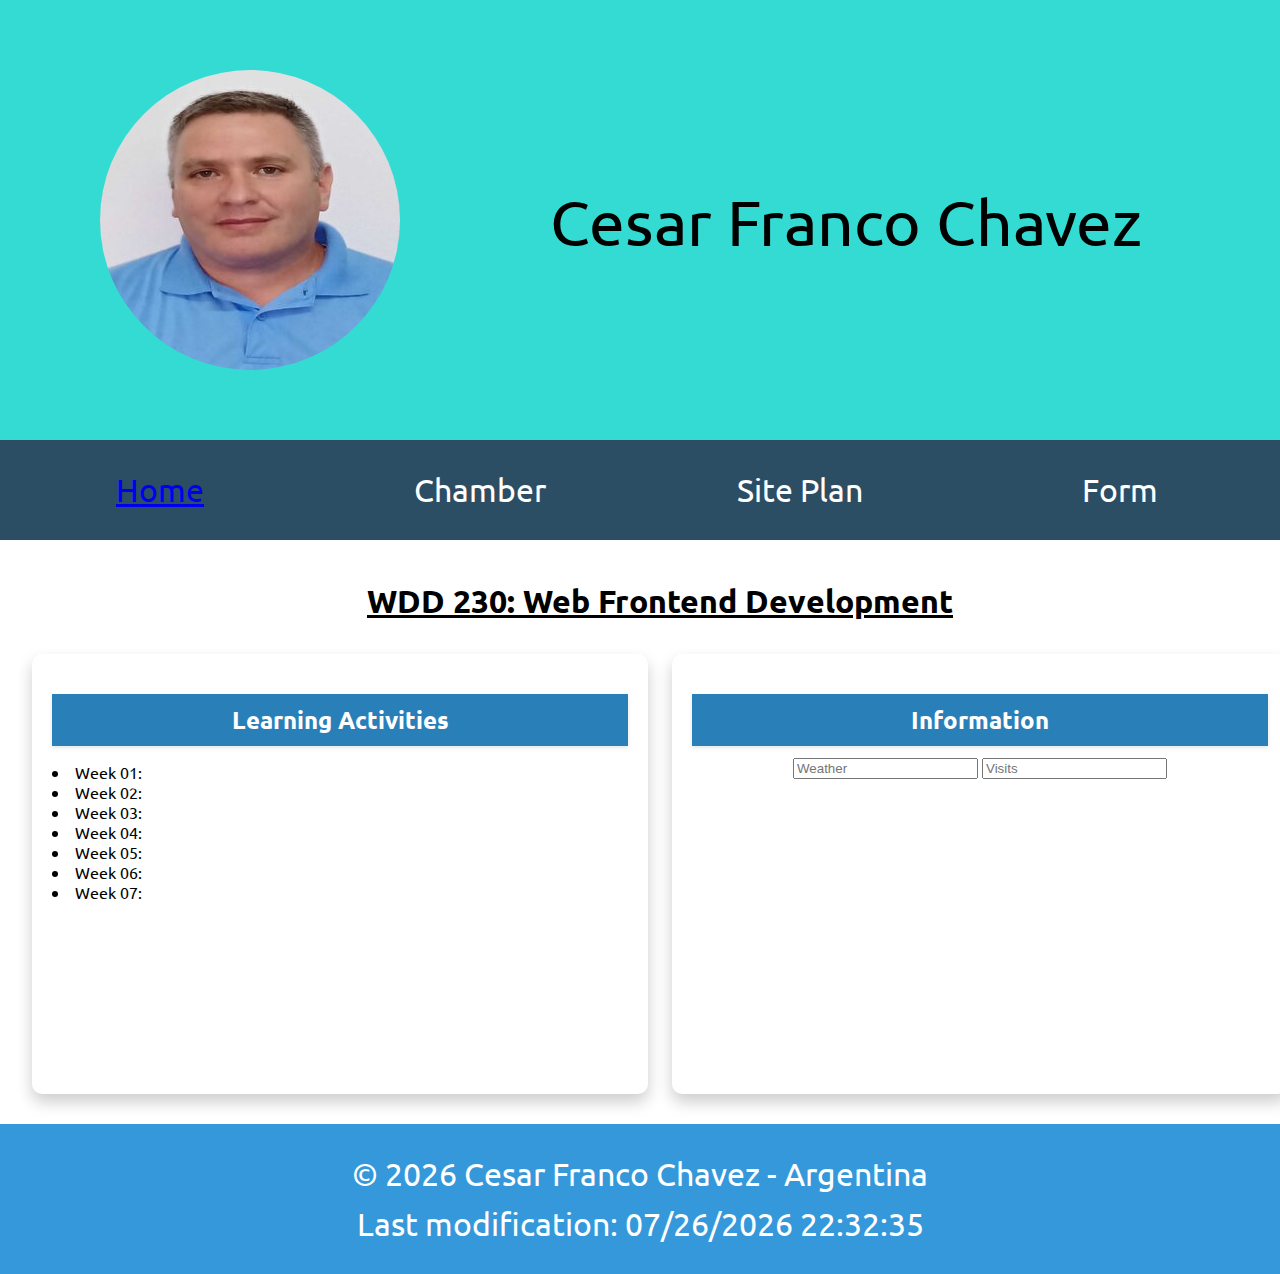
<file: index.html>
<!DOCTYPE html>
<html lang="en">
<head>
    <meta charset="UTF-8">
    <meta name="viewport" content="width=device-width, initial-scale=1.0">
    <link rel="icon" href="favicon.ico">
    <title>Cesar Franco Chavez - WDD230 - Web Frontend Development</title>
    <meta name="description" content="WDD230 - Web Frontend Development - Cesar Franco Chavez - course assignment portal"> 
    <meta name="author" content="Cesar Franco Chavez">
    <link rel="stylesheet" href="styles/larger.css">
    <link rel="stylesheet" href="styles/base.css">
    <link rel="preconnect" href="https://fonts.googleapis.com">
    <link rel="preconnect" href="https://fonts.gstatic.com" crossorigin>
    <link href="https://fonts.googleapis.com/css2?family=Ubuntu:wght@300;400&display=swap" rel="stylesheet">
    <meta property="og:title" content="Cesar Franco Chavez - WDD230 - Web Frontend Development">
    <meta property="og:type" content="website" />
    <meta property="og:image" content="https://cfrancochavez.github.io/wdd230/dique-mal-paso.jpg">
    <meta property="og:url" content="https://cfrancochavez.github.io/wdd230/index.html">
</head>
<body>
    <header>
        <img class="profile" src="images/profile-picture.jpg" alt="Profile-picture">
        <span class="name">Cesar Franco Chavez</span>
    </header>
    <nav>
        <ul>
            <li class="nav"><a href="index.html">Home</a></li>
            <li class="nav"><a href="chamber.html"></a>Chamber</li>
            <li class="nav"><a href="site-plan.html"></a>Site Plan</li>
            <li class="nav"><a href="form.html"></a>Form</li>
        </ul>
    </nav>
    <main>
        <h1>WDD 230: Web Frontend Development</h1>
        <div id="card-container">
        <section class="card">
            <h2>Learning Activities</h2>
            <ul>
                <li><a href=""></a>Week 01:</li>
                <li><a href=""></a>Week 02:</li>
                <li><a href=""></a>Week 03:</li>
                <li><a href=""></a>Week 04:</li>
                <li><a href=""></a>Week 05:</li>
                <li><a href=""></a>Week 06:</li>
                <li><a href=""></a>Week 07:</li>
            </ul>
        </section>
        <section class="card">
            <h2>Information</h2>
            <input type="text" placeholder="Weather">
            <input type="text" placeholder="Visits">

        </section>
    </div>
    </main>
    <footer>  
        <p id="year-placeholder">© year  Cesar Franco Chavez - Argentina</p>
        <p id="lastModified">Last modification: </p>
    </footer>
    <script src="scripts/getDates.js"></script>
</body>
</html>
</file>
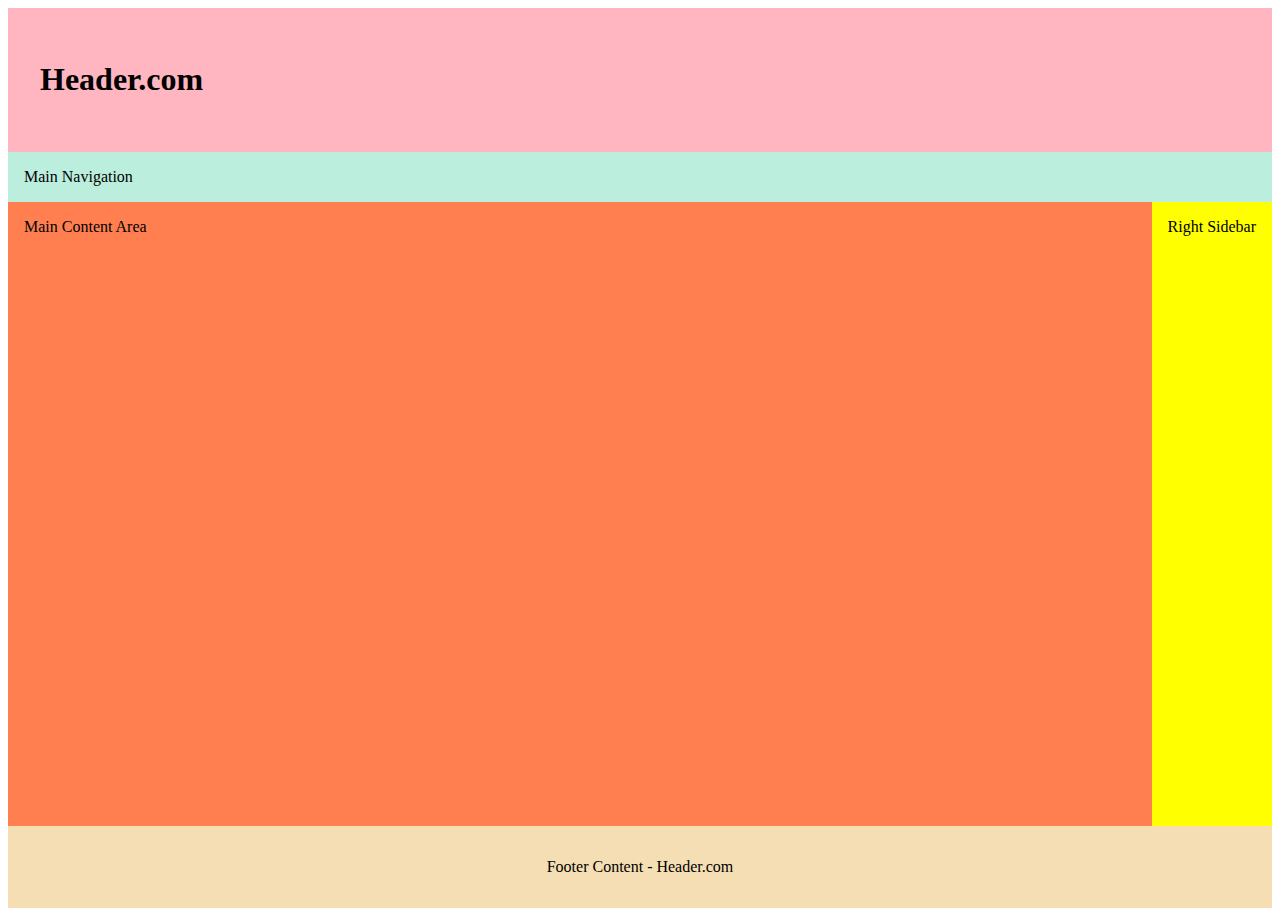
<file: week01/holygrail.html>
<!DOCTYPE html>
<html lang="en">
<head>
    <meta charset="UTF-8">
    <meta name="viewport" content="width=device-width, initial-scale=1.0">
    <link  rel="stylesheet" href="styles/holygrail.css">
    <title>Document</title>
</head>
<body>
    <header>
        <h1 contenteditable>Header.com</h1>
    </header>
    <nav>Main Navigation</nav>
    <main contenteditable>Main Content Area</main>
    <aside contenteditable>Right Sidebar</aside>
    <footer contenteditable>Footer Content - Header.com</footer>
</body>
</html>
</file>
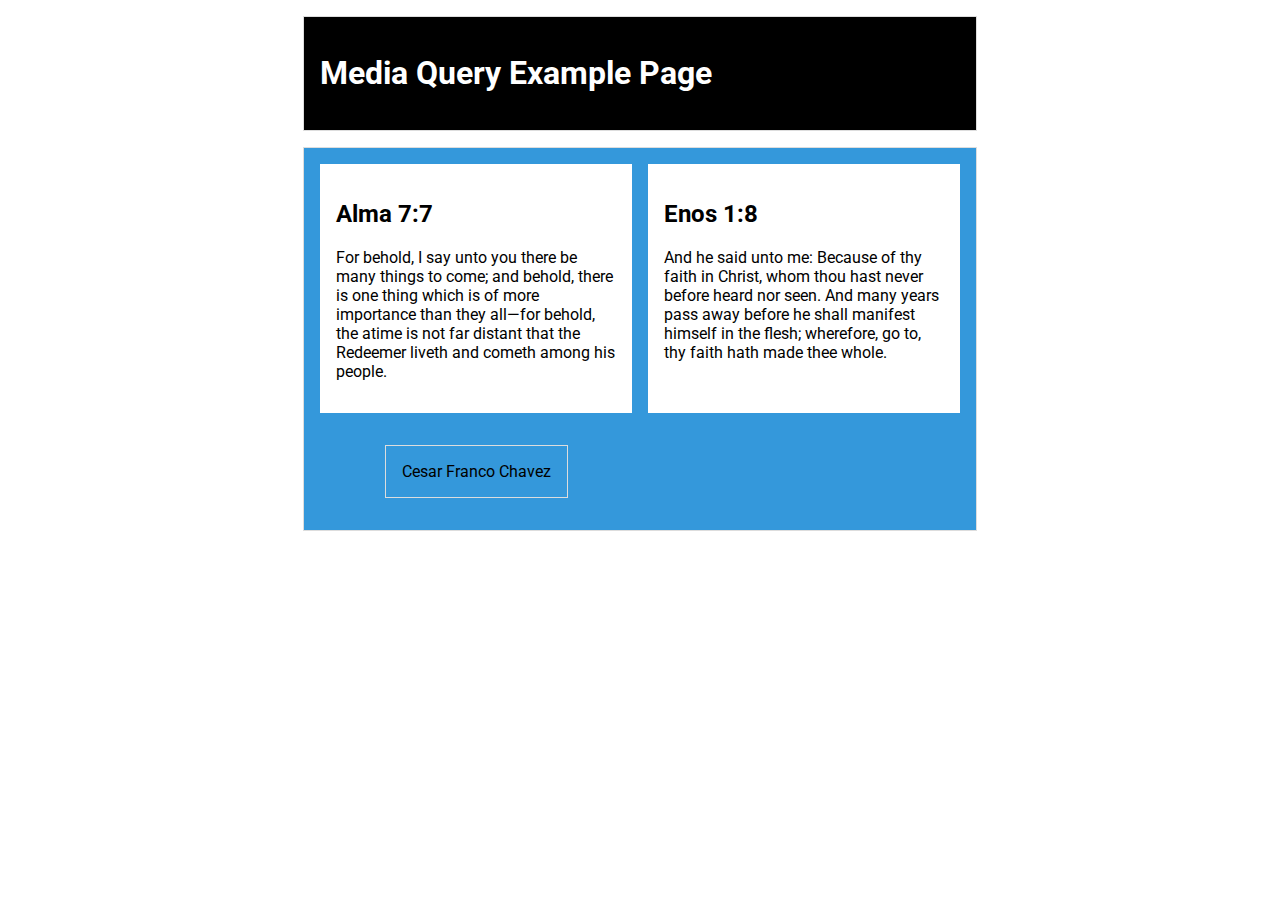
<file: week01/media-query.html>
<!DOCTYPE html>
<html lang="en">
<head>
    <meta charset="UTF-8">
    <meta name="viewport" content="width=device-width, initial-scale=1.0">
    <title>WDD 230 - Media Query Example</title>
    <meta name="description" content="Media query learning activity example page."> 
    <meta name="author" content="Cesar Franco Chavez">
    <link rel="preconnect" href="https://fonts.googleapis.com">
    <link rel="preconnect" href="https://fonts.gstatic.com" crossorigin>
    <link href="https://fonts.googleapis.com/css2?family=Roboto&display=swap" rel="stylesheet">
    <link rel="stylesheet" href="styles/media-query.css">
    <link rel="stylesheet" href="styles/media-query-large.css">
</head>
<body>
    <header>
        <h1>Media Query Example Page</h1>
    </header>
    <main>
        <section>
            <h2>Alma 7:7</h2>
            <p>For behold, I say unto you there be many things to come; and behold, there is one thing which is of more importance than they all—for behold, the atime is not far distant that the Redeemer liveth and cometh among his people.</p>
        </section>
        <section>
            <h2>Enos 1:8</h2>
            <p>And he said unto me: Because of thy faith in Christ, whom thou hast never before heard nor seen. And many years pass away before he shall manifest himself in the flesh; wherefore, go to, thy faith hath made thee whole.</p>
        </section>
        <footer>
            Cesar Franco Chavez
        </footer>
    </main>
</body>
</html>
</file>
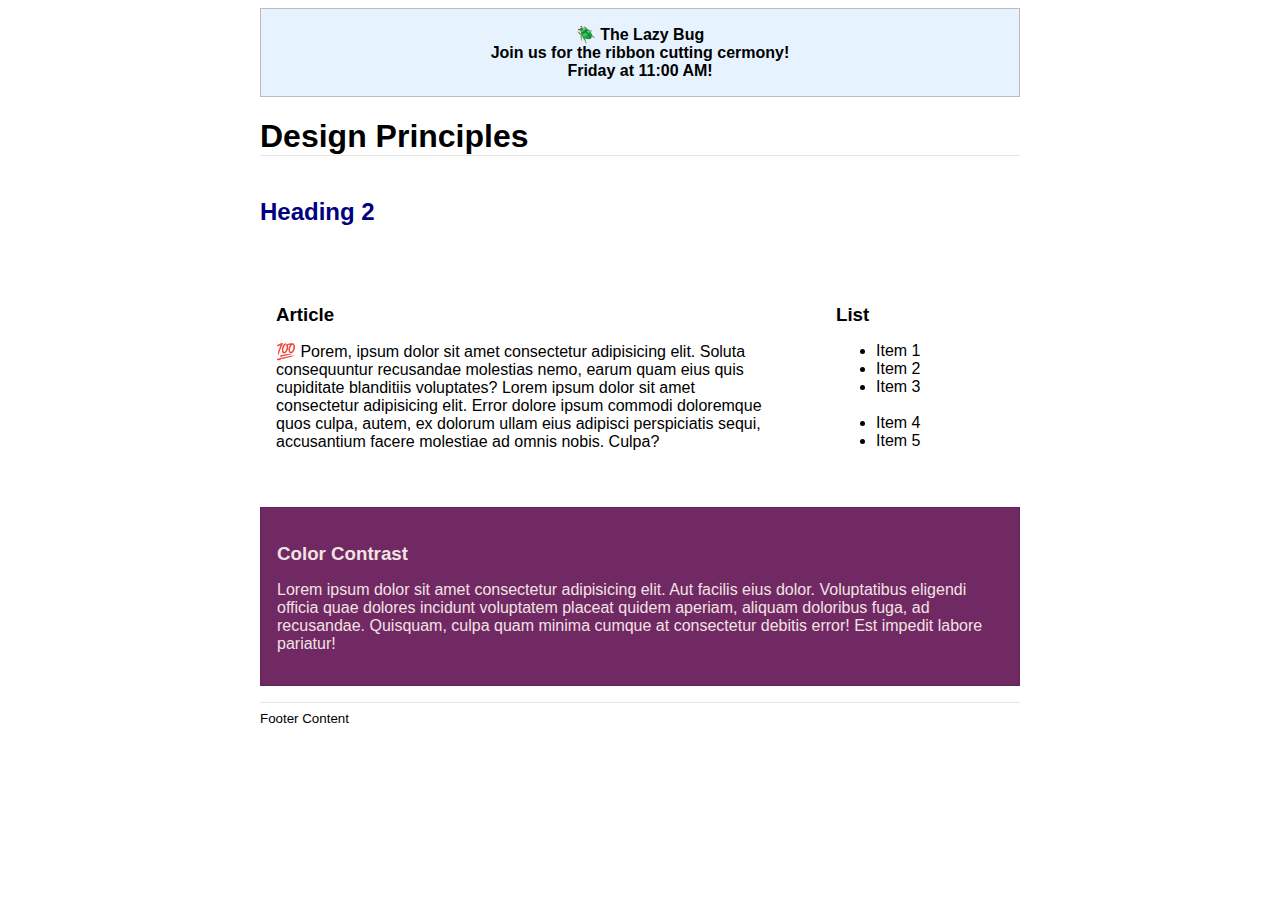
<file: week02/design.html>
<!DOCTYPE html>
<html lang="en">
<head>
    <meta charset="UTF-8">
    <meta name="viewport" content="width=device-width, initial-scale=1.0">
    <link rel="stylesheet" href="styles/design.css">
    <title>Document</title>
</head>
<body>
    <header>
        <div class="banner" behavior="alternate" direction="right">🪲 The Lazy Bug<br>Join us for the ribbon cutting cermony!<br>Friday at 11:00 AM!</div>
        <h1>Design Principles</h1>
    </header>
    <main>
        <h2>Heading 2</h2>
        <section>
            <h3>Article</h3>
            <article>
                <p>💯 Porem, ipsum dolor sit amet consectetur adipisicing elit. Soluta consequuntur recusandae molestias nemo, earum quam eius quis cupiditate blanditiis voluptates? Lorem ipsum dolor sit amet consectetur adipisicing elit. Error dolore ipsum commodi doloremque quos culpa, autem, ex dolorum ullam eius adipisci perspiciatis sequi, accusantium facere molestiae ad omnis nobis. Culpa?</p>
            </article>
        </section>
        <section>
            <h3>List</h3>
            <ul>
                <li>Item 1</li>
                <li>Item 2</li>
                <li>Item 3<br><br></li>
                <li>Item 4</li>
                <li>Item 5</li>
            </ul>
        </section>
        <div class="callout">
            <h3>Color Contrast</h3>
            <p>Lorem ipsum dolor sit amet consectetur adipisicing elit. Aut facilis eius dolor. Voluptatibus eligendi officia quae dolores incidunt voluptatem placeat quidem aperiam, aliquam doloribus fuga, ad recusandae. Quisquam, culpa quam minima cumque at consectetur debitis error! Est impedit labore pariatur!</p>
        </div>
    </main>
    <footer>
        Footer Content
    </footer>
    
</body>
</html>
</file>
<file: styles/larger.css>
body {
    margin: 0;
    font-family: 'Ubuntu', sans-serif;
  }
  
  header {
    display: grid;
    grid-template-columns: auto 1fr;
    align-items: center;
    justify-content: space-between;
    background-color: #34dbd3;
    padding: 20px;
  }
  
  header .profile {
    max-width: 100%;
    border-radius: 50%;
    padding: 50px;
    margin-left: 30px;
  }
  
  header .name {
    font-size: 4rem;
    padding: 50px;
    margin-left: 50px;
  }
  nav ul {
    list-style: none;
    padding: 0;
    margin: 0;
    display: flex;
    justify-content: space-between;
    background-color: #2c4e64;
  }

  nav li {
    flex: 1;
  }
  
  li.nav {
    display: block;
    text-align: center;
    padding: 30px;
    color: white;
    text-decoration: none;
    font-size: 2em;
  }
  
  main {
    background-color: #ffffff;
    text-align: center;
    padding: 20px;
    display: block;
    width: 100%;
  }
    
  
  
  main h1 {
    text-decoration: underline;
    width: 100%;
  } 

  #card-container {
    display: flex;
    justify-content: space-around; 
    flex-wrap: wrap; 
  }
  
  .card {
    
    width: 45%;
    margin: 10px;
    background-color: #ffffff;
    padding: 20px;
    box-shadow: 0 8px 16px rgba(0, 0, 0, 0.2);
    height: 400px;
    border-radius: 10px;
    
  }
  
  .card h2 {
    background-color: #2980b9;
    color: white;
    padding: 10px;
    margin-bottom: 10px;
    box-shadow: 0 2px 4px rgba(0, 0, 0, 0.1);
    
  }

  .card ul {
    padding: 0;
    list-style-position: inside;
    text-align: left;
  }
  
  footer {
    background-color: #3498db;
    color: white;
    text-align: center;
    padding: 20px;
  }
  
  footer p {
    margin: 10px 0;
    font-size: 2rem;
  }
</file>
<file: styles/base.css>
@media (max-width: 767px) {
    header {
      grid-template-columns: 1fr; /* Cambia a una sola columna en pantallas pequeñas */
      text-align: center;
    }
  
    header .profile,
    header .name {
      margin: 0; /* Elimina los márgenes izquierdos en pantallas pequeñas */
      padding: 10px; /* Ajusta el espaciado en pantallas pequeñas */
    }
  
    header .profile {
        order: 1;
        margin: auto;
    }

    header .name {
        order: 2;
    }

    main h1 {
        font-size: 2rem;
    }
    nav ul {
      flex-direction: column; 
      align-items: center; 
    }
  
    li.nav {
      padding: 20px; 
      font-size: 1.5em; 
    }
  
    main {
      padding: 10px; 
    }
  
    #card-container {
      flex-direction: column; 
    }
  
    .card {
      width: 100%; 
    }
  
    .card h2 {
      font-size: 1.8em; 
    }
  
    .card ul {
      text-align: left; 
    }
  
    footer p {
      font-size: 1.5rem; 
    }
  }
</file>
<file: week01/styles/holygrail.css>
* {
    box-sizing: border-box;
}

body {
    display: grid;
    height: 100vh;
    grid-template-columns: 1fr auto;
    grid-template-rows: auto auto 1fr auto;
  }
  
  header {
    background: lightpink;
    padding: 2rem;
    grid-column: 1 / 3;
  }
  
  nav {
    grid-column: 1/3;
    background-color: #bed;
    padding: 1rem;
  }
  
  main {
    background: coral;
    height: 100%;
    padding: 1rem;
  }
  
  aside {
    background: yellow;
    grid-column: 2 / 3;
    padding: 1rem;
  }
  
  footer {
    background: wheat;
    padding: 2rem;
    text-align: center;
    grid-column: 1 / 3;
  }
</file>
<file: week01/styles/media-query.css>
/* Import Google Font - Roboto */
@import url('https://fonts.googleapis.com/css?family=Roboto:400,700&display=swap');

/* Apply Roboto font to the body */
body {
  font-family: 'Roboto', sans-serif;
}

/* Apply styles to header, main, and footer */
header, main, footer {
  max-width: 640px;
  margin: 1rem auto;
  border: 1px solid #ddd; 
  padding: 1rem; 
  background-color: #3498db; 
}


main {
  display: grid;
  grid-template-columns: 1fr;
  gap: 1rem;
}

section {
    padding: 1rem;
    background-color: #fff;
}
</file>
<file: week01/styles/media-query-large.css>
@media screen and (min-width: 500px){
    header{
        color: white;
        background-color: black;
    }
    main{
        grid-template-columns: 1fr 1fr;
    }
    
}
</file>
<file: week02/styles/design.css>
body {
	font-family: Roboto, helvetica, sans-serif;
}

header,
main,
footer {
	max-width: 760px;
	margin: 0 auto;
}

div.banner {
    border: 1px solid #bbb;
    padding: 1rem;
    background-color: rgb(230, 243, 254);
    font-weight: 700;
       word-break: break-word;
      text-align: center;
  }


h1 {
	border-bottom: 1px solid rgba(0, 0, 0, 0.1);
}

main {
	display: grid;
    grid-template-columns: 1fr 200px;
    
    grid-gap: 1.5rem;
}

h2 {
	color: navy;
	
    grid-column: 1/3;
    
}
 h3 {
    margin-bottom: .5rem;
 }
section {
    padding: 1rem;    
}

/* article p {
	text-align: justify;
   
    
} */


.callout {
    border:1px solid rgba(0, 0, 0, 0.1);
	color: #f3e2e2;
	background-color: #702963;
    grid-column: 1/3;
    padding: 1rem;
}

footer {
	margin-top: 1rem;
	border-top: 1px solid rgba(0, 0, 0, 0.1);
	font-size: smaller;
    padding: .5rem 0;
    
}
</file>
